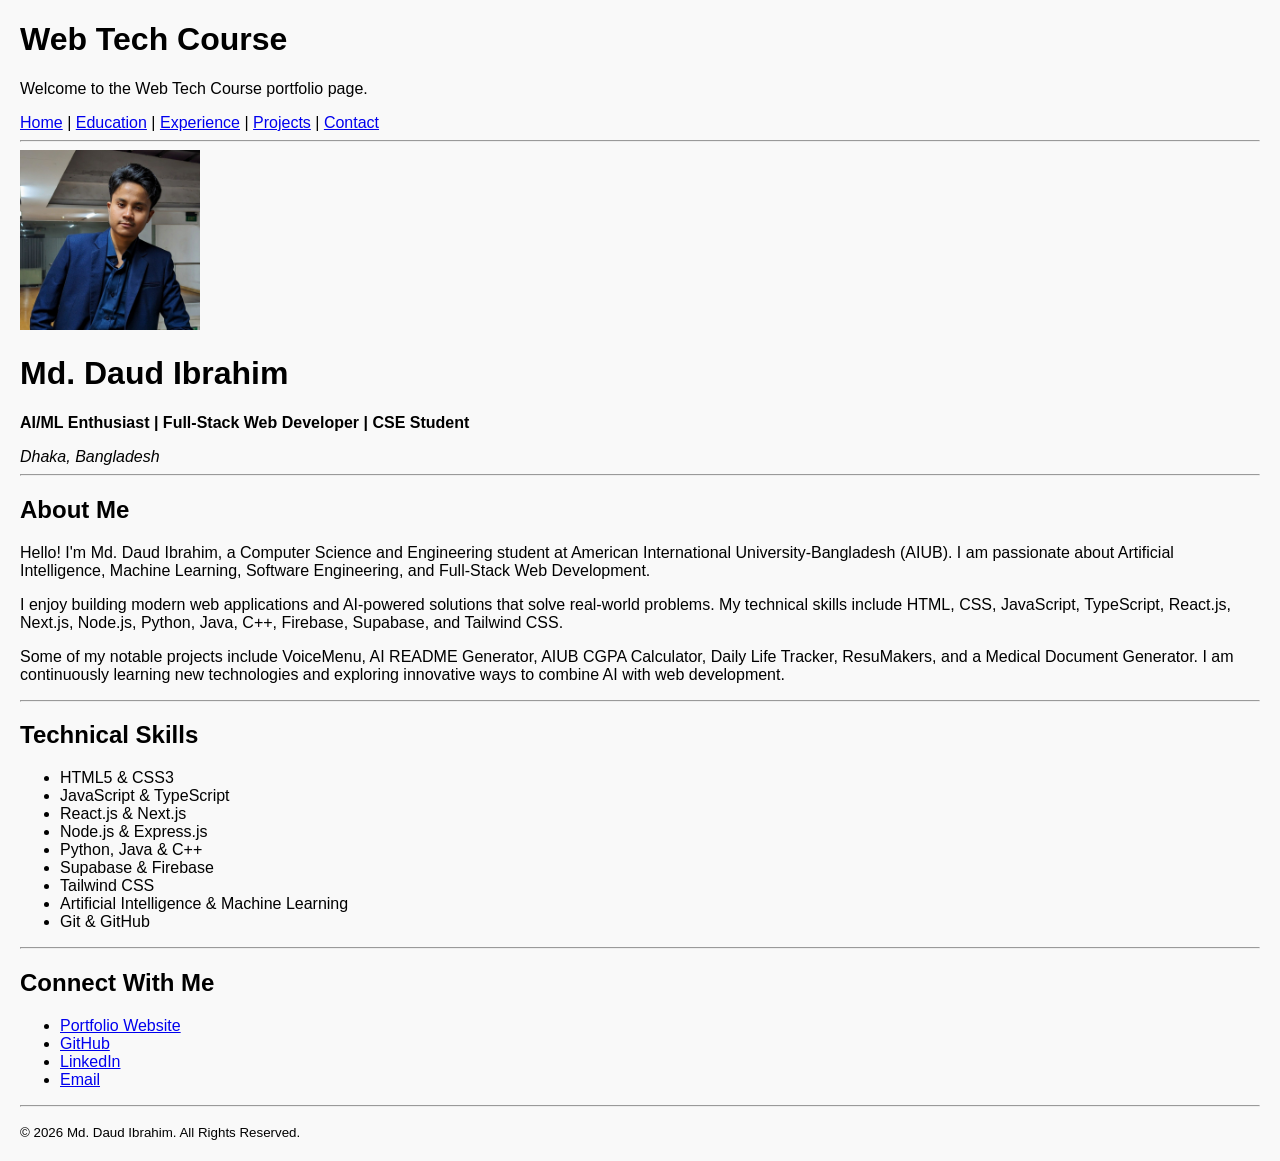
<file: portfolio/index.html>
<!DOCTYPE html>
<html lang="en">
<head>
    <meta charset="UTF-8">
    <meta name="viewport" content="width=device-width, initial-scale=1.0">
    <title>Web Connect</title>
    <link rel="stylesheet" href="CSS/style.css">
</head>
<body>
    <h1>Web Tech Course</h1>
    <p>Welcome to the Web Tech Course portfolio page.</p>

        <!-- ===== Navigation Bar ===== -->
    <nav>
        <a href="../portfolio/index.html">Home</a> |
        <a href="../portfolio/HTML/education.html">Education</a> |
        <a href="../portfolio/HTML/experience.html">Experience</a> |
        <a href="../portfolio/HTML/projects.html">Projects</a> |
        <a href="../portfolio/HTML/contactme.html">Contact</a>
    </nav>
      <hr>

    <!-- ===== Profile Header ===== -->
    <header>
        <img src="../portfolio/Image/profile_pic.jpg" alt="Profile photo of Md. Daud Ibrahim" width="180" height="180">

        <h1>Md. Daud Ibrahim</h1>

        <p>
        <strong>AI/ML Enthusiast | Full-Stack Web Developer | CSE Student</strong>
        </p>

        <address>
        Dhaka, Bangladesh
        </address>
    </header>

    <hr>

    <!-- ===== About Me ===== -->
    <section>
        <h2>About Me</h2>

        <p>
        Hello! I'm Md. Daud Ibrahim, a Computer Science and Engineering student at
        American International University-Bangladesh (AIUB). I am passionate about
        Artificial Intelligence, Machine Learning, Software Engineering, and
        Full-Stack Web Development.
        </p>

        <p>
        I enjoy building modern web applications and AI-powered solutions that solve
        real-world problems. My technical skills include HTML, CSS, JavaScript,
        TypeScript, React.js, Next.js, Node.js, Python, Java, C++, Firebase,
        Supabase, and Tailwind CSS.
        </p>

        <p>
        Some of my notable projects include VoiceMenu, AI README Generator,
        AIUB CGPA Calculator, Daily Life Tracker, ResuMakers, and a Medical
        Document Generator. I am continuously learning new technologies and
        exploring innovative ways to combine AI with web development.
        </p>
    </section>

    <hr>

    <!-- ===== Skills ===== -->
    <section>
        <h2>Technical Skills</h2>

        <ul>
        <li>HTML5 & CSS3</li>
        <li>JavaScript & TypeScript</li>
        <li>React.js & Next.js</li>
        <li>Node.js & Express.js</li>
        <li>Python, Java & C++</li>
        <li>Supabase & Firebase</li>
        <li>Tailwind CSS</li>
        <li>Artificial Intelligence & Machine Learning</li>
        <li>Git & GitHub</li>
        </ul>
    </section>

    <hr>

    <!-- ===== Social Links ===== -->
    <section>
        <h2>Connect With Me</h2>

        <ul>
        <li>
            <a href="https://daudibrahim.com" target="_blank">
            Portfolio Website
            </a>
        </li>

        <li>
            <a href="https://github.com/MdDaudIbrahim" target="_blank">
            GitHub
            </a>
        </li>

        <li>
            <a href="https://www.linkedin.com/in/mddaudibrahim/" target="_blank">
            LinkedIn
            </a>
        </li>

        <li>
            <a href="mailto:ur.daudibrahim@gmail.com">
            Email
            </a>
        </li>
        </ul>
    </section>

    <hr>

    <footer>
        <p><small>&copy; 2026 Md. Daud Ibrahim. All Rights Reserved.</small></p>
    </footer>
        

    <script src="JS/script.js"></script>
</body>
</html>
</file>
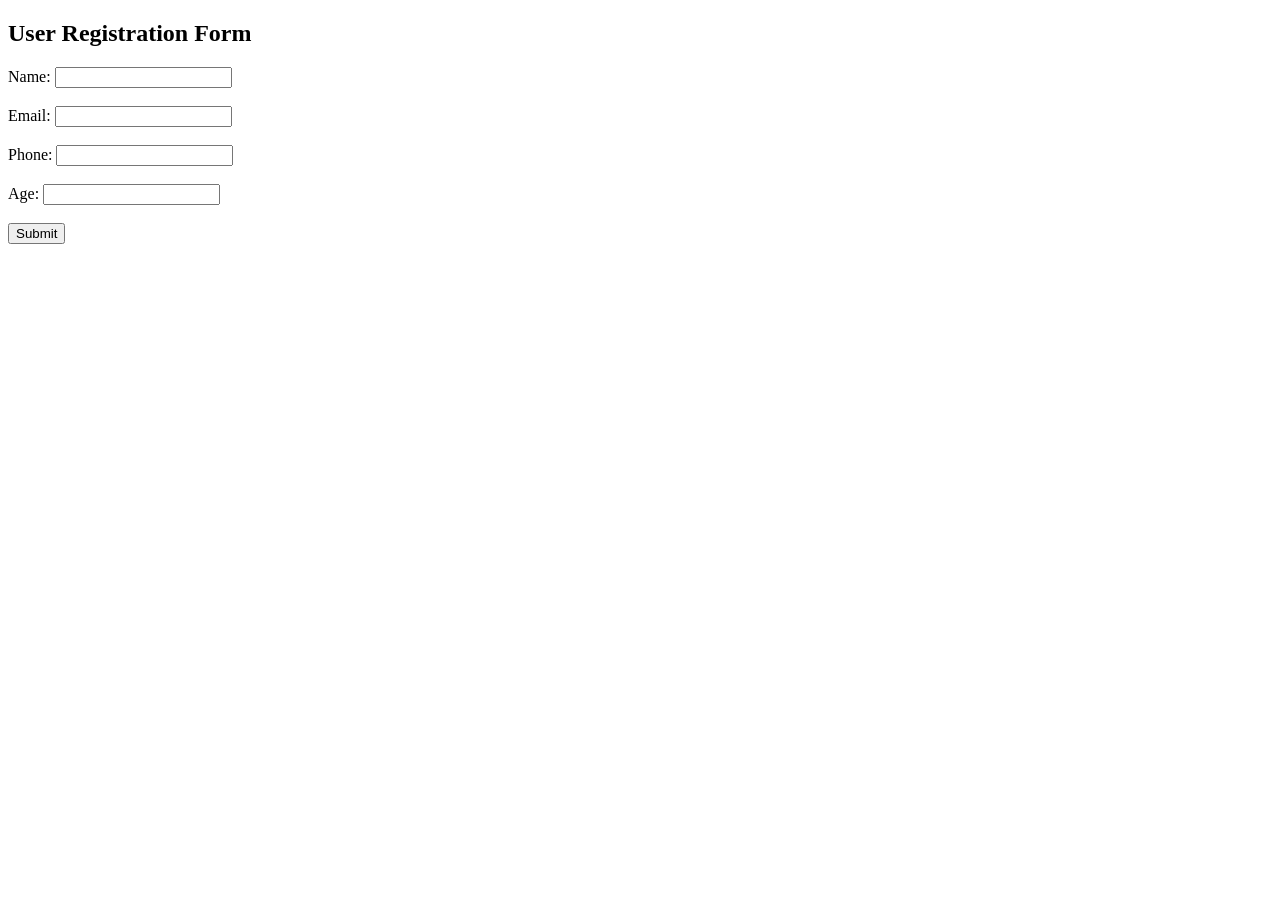
<file: Lab Task 5.html>
<!DOCTYPE html>
<html>

<head>

    <title>Lab Task 05 - JavaScript Form Validation Using DOM</title>

    <script>

        function validateForm() {

            var name = document.getElementById("name").value;
            var email = document.getElementById("email").value;
            var phone = document.getElementById("phone").value;
            var age = document.getElementById("age").value;

            if (name == "" || email == "" || phone == "" || age == "") {
                alert("All fields must be filled out.");
                return false;
            }

            if (email.indexOf("@") == -1 || email.indexOf(".") == -1) {
                alert("Please enter a valid email address!");
                return false;
            }

            if (phone.length != 11) {
                alert("Phone number must be 11 digits long.");
                return false;
            }

            if (age < 18) {
                alert("Age must be 18 or older.");
                return false;
            }

            alert("Form submitted successfully!");
            return true;

        }

    </script>

</head>

<body>

    <h2>User Registration Form</h2>

    <form name="myForm"
          onsubmit="return validateForm()">

        Name: <input type="text" id="name" name="name">
        <br><br>
        
        Email: <input type="text" id="email" name="email">
        <br><br>

        Phone: <input type="text" id="phone" name="phone">
        <br><br>

        Age: <input type="text" id="age" name="age">
        <br><br>

        <input type="submit" value="Submit">

    </form>

</body>

</html>
</file>
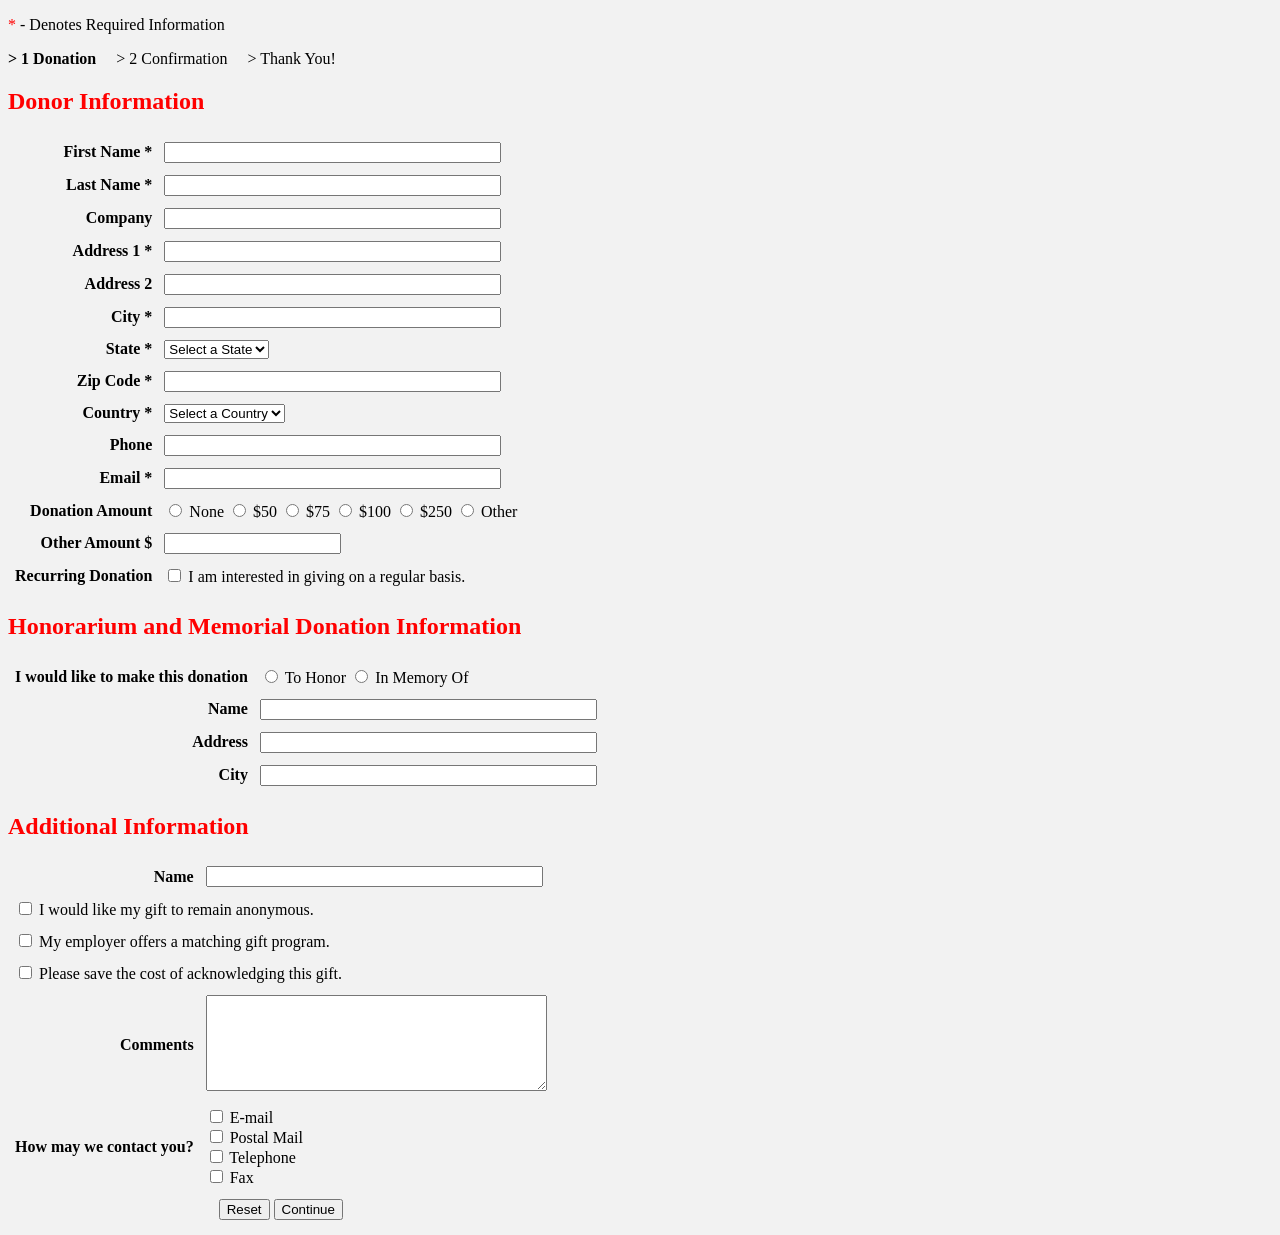
<file: lab/HTML/blood-donation.html>
<!DOCTYPE html>
<html>
<head>
    <title>Donation Form</title>
</head>

<body bgcolor="#f2f2f2">

    <p>
        <font color="red">*</font> - Denotes Required Information
    </p>

    <p>
        <b>> 1 Donation</b>
        &nbsp;&nbsp;&nbsp;
        > 2 Confirmation
        &nbsp;&nbsp;&nbsp;
        > Thank You!
    </p>

    <form>

        <h2 style="color:red;">Donor Information</h2>

        <table cellpadding="5">

            <tr>
                <td align="right"><b>First Name *</b></td>
                <td>
                    <input type="text" name="fname" size="40" required>
                </td>
            </tr>

            <tr>
                <td align="right"><b>Last Name *</b></td>
                <td>
                    <input type="text" name="lname" size="40" required>
                </td>
            </tr>

            <tr>
                <td align="right"><b>Company</b></td>
                <td>
                    <input type="text" name="company" size="40">
                </td>
            </tr>

            <tr>
                <td align="right"><b>Address 1 *</b></td>
                <td>
                    <input type="text" name="address1" size="40" required>
                </td>
            </tr>

            <tr>
                <td align="right"><b>Address 2</b></td>
                <td>
                    <input type="text" name="address2" size="40">
                </td>
            </tr>

            <tr>
                <td align="right"><b>City *</b></td>
                <td>
                    <input type="text" name="city" size="40" required>
                </td>
            </tr>

            <tr>
                <td align="right"><b>State *</b></td>
                <td>
                    <select name="state">
                        <option>Select a State</option>
                        <option>Dhaka</option>
                        <option>Chattogram</option>
                        <option>Khulna</option>
                    </select>
                </td>
            </tr>

            <tr>
                <td align="right"><b>Zip Code *</b></td>
                <td>
                    <input type="text" name="zip" size="40" required>
                </td>
            </tr>

            <tr>
                <td align="right"><b>Country *</b></td>
                <td>
                    <select name="country">
                        <option>Select a Country</option>
                        <option>Bangladesh</option>
                        <option>USA</option>
                        <option>Canada</option>
                    </select>
                </td>
            </tr>

            <tr>
                <td align="right"><b>Phone</b></td>
                <td>
                    <input type="tel" name="phone" size="40">
                </td>
            </tr>

            <tr>
                <td align="right"><b>Email *</b></td>
                <td>
                    <input type="email" name="email" size="40" required>
                </td>
            </tr>

            <tr>
                <td align="right"><b>Donation Amount</b></td>
                <td>
                    <input type="radio" name="amount" value="none"> None
                    <input type="radio" name="amount" value="50"> $50
                    <input type="radio" name="amount" value="75"> $75
                    <input type="radio" name="amount" value="100"> $100
                    <input type="radio" name="amount" value="250"> $250
                    <input type="radio" name="amount" value="other"> Other
                </td>
            </tr>

            <tr>
                <td align="right"><b>Other Amount $</b></td>
                <td>
                    <input type="text" name="otheramount">
                </td>
            </tr>

            <tr>
                <td align="right"><b>Recurring Donation</b></td>
                <td>
                    <input type="checkbox" name="recurring">
                    I am interested in giving on a regular basis.
                </td>
            </tr>

        </table>

        <h2 style="color:red;">
            Honorarium and Memorial Donation Information
        </h2>

        <table cellpadding="5">

            <tr>
                <td align="right">
                    <b>I would like to make this donation</b>
                </td>

                <td>
                    <input type="radio" name="donationtype" value="honor">
                    To Honor

                    <input type="radio" name="donationtype" value="memory">
                    In Memory Of
                </td>
            </tr>

            <tr>
                <td align="right"><b>Name</b></td>
                <td>
                    <input type="text" name="honorname" size="40">
                </td>
            </tr>

            <tr>
                <td align="right"><b>Address</b></td>
                <td>
                    <input type="text" name="honoraddress" size="40">
                </td>
            </tr>

            <tr>
                <td align="right"><b>City</b></td>
                <td>
                    <input type="text" name="honorcity" size="40">
                </td>
            </tr>

        </table>

        <h2 style="color:red;">Additional Information</h2>

        <table cellpadding="5">

            <tr>
                <td align="right"><b>Name</b></td>
                <td>
                    <input type="text" name="publicationname" size="40">
                </td>
            </tr>

            <tr>
                <td colspan="2">
                    <input type="checkbox">
                    I would like my gift to remain anonymous.
                </td>
            </tr>

            <tr>
                <td colspan="2">
                    <input type="checkbox">
                    My employer offers a matching gift program.
                </td>
            </tr>

            <tr>
                <td colspan="2">
                    <input type="checkbox">
                    Please save the cost of acknowledging this gift.
                </td>
            </tr>

            <tr>
                <td align="right"><b>Comments</b></td>
                <td>
                    <textarea rows="6" cols="40"></textarea>
                </td>
            </tr>

            <tr>
                <td align="right">
                    <b>How may we contact you?</b>
                </td>

                <td>
                    <input type="checkbox"> E-mail <br>
                    <input type="checkbox"> Postal Mail <br>
                    <input type="checkbox"> Telephone <br>
                    <input type="checkbox"> Fax
                </td>
            </tr>

            <tr>
                <td colspan="2" align="center">
                    <input type="reset" value="Reset">
                    <input type="submit" value="Continue">
                </td>
            </tr>

        </table>

    </form>

</body>
</html>
</file>
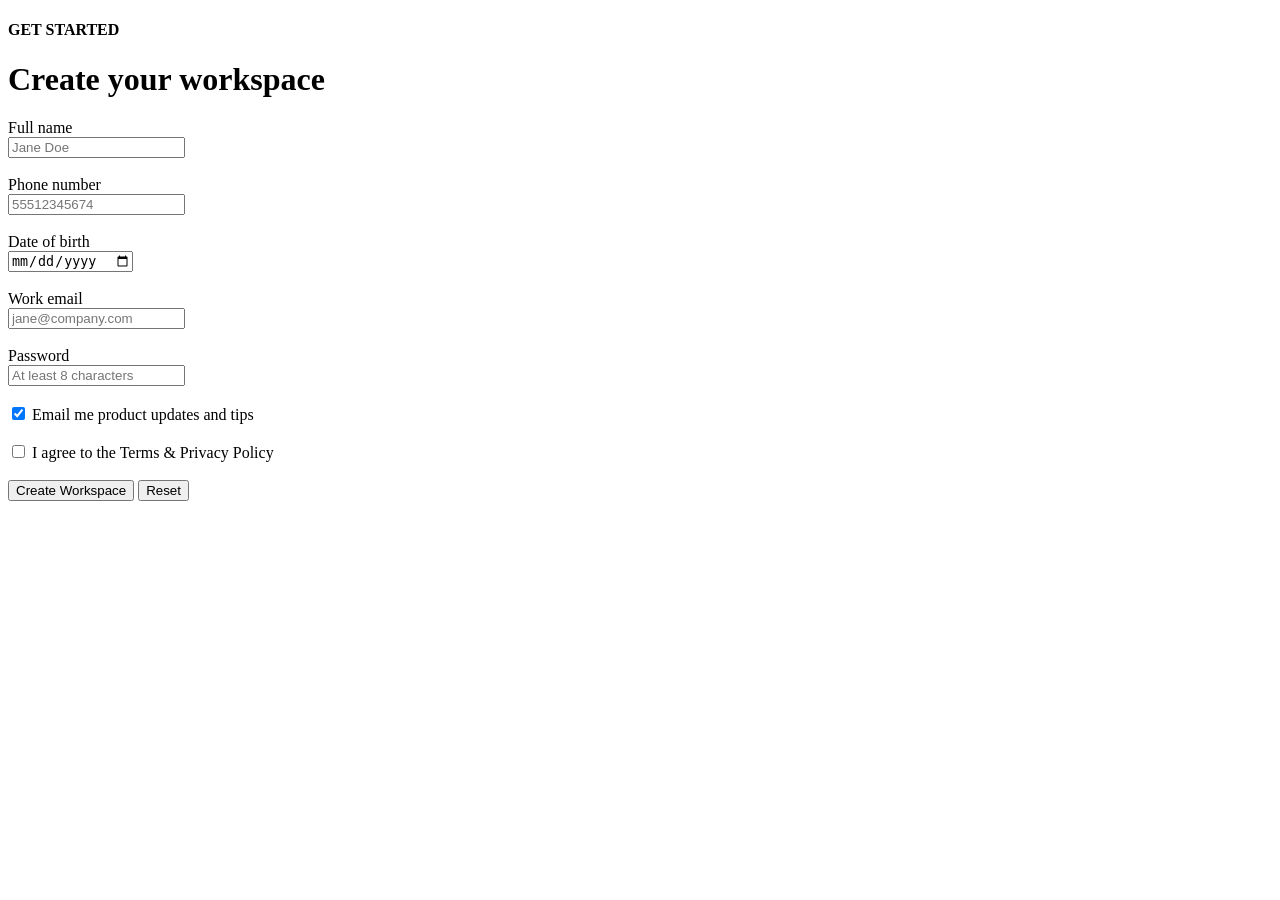
<file: lab/HTML/form-one.html>
<!DOCTYPE html>
<html>
<head>
    <title>Create Workspace</title>
</head>
<body>

    <h4>GET STARTED</h4>
    <h1>Create your workspace</h1>

    <form>

        <label for="fullname">Full name</label><br>
        <input type="text" id="fullname" name="fullname" placeholder="Jane Doe">
        <br><br>

        <label for="phone">Phone number</label><br>
        <input type="tel" id="phone" name="phone" placeholder="55512345674">
        <br><br>

        <label for="dob">Date of birth</label><br>
        <input type="date" id="dob" name="dob" placeholder="25/06/2026">
        <br><br>

        <label for="email">Work email</label><br>
        <input type="email" id="email" name="email" placeholder="jane@company.com">
        <br><br>

        <label for="password">Password</label><br>
        <input type="password" id="password" name="password" placeholder="At least 8 characters">
        <br><br>

        <input type="checkbox" id="updates" name="updates" checked>
        <label for="updates">Email me product updates and tips</label>
        <br><br>

        <input type="checkbox" id="terms" name="terms">
        <label for="terms">I agree to the Terms & Privacy Policy</label>
        <br><br>

        <input type="submit" value="Create Workspace">
        <input type="reset" value="Reset">

    </form>

</body>
</html>
</file>
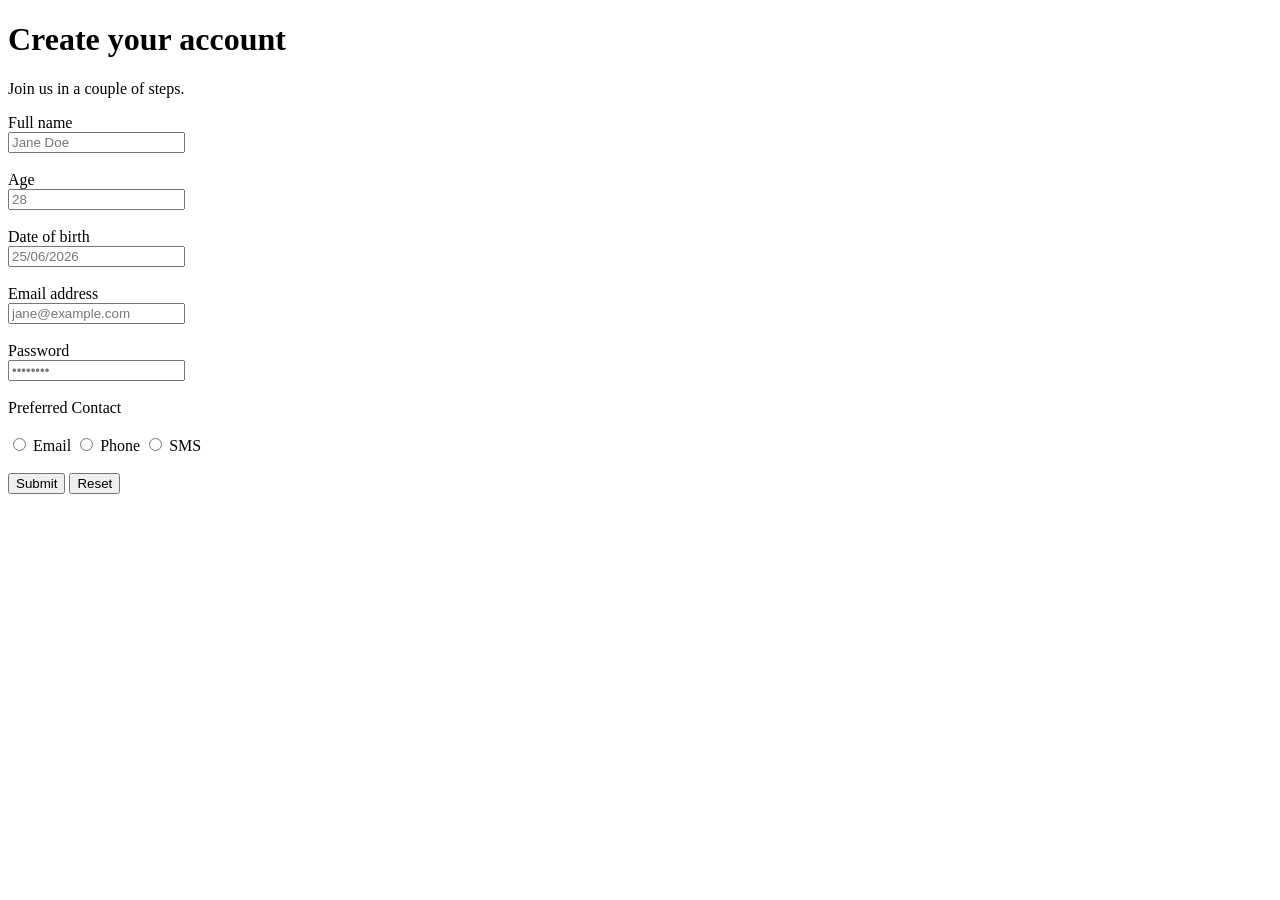
<file: lab/HTML/form-three.html>
<!DOCTYPE html>
<html>
<head>
    <title>Create Your Account</title>
</head>
<body>

    <h1>Create your account</h1>
    <p>Join us in a couple of steps.</p>

    <form>

        <label for="fullname">Full name</label><br>
        <input type="text" id="fullname" name="fullname" placeholder="Jane Doe">
        <br><br>

        <label for="age">Age</label><br>
        <input type="number" id="age" name="age" placeholder="28">
        <br><br>

        <label for="dob">Date of birth</label><br>
        <input type="text" id="dob" name="dob" placeholder="25/06/2026">
        <br><br>

        <label for="email">Email address</label><br>
        <input type="email" id="email" name="email" placeholder="jane@example.com">
        <br><br>

        <label for="password">Password</label><br>
        <input type="password" id="password" name="password" placeholder="••••••••">
        <br><br>

        <label>Preferred Contact</label><br><br>

        <input type="radio" id="emailcontact" name="contact" value="Email">
        <label for="emailcontact">Email</label>

        <input type="radio" id="phonecontact" name="contact" value="Phone">
        <label for="phonecontact">Phone</label>

        <input type="radio" id="smscontact" name="contact" value="SMS">
        <label for="smscontact">SMS</label>

        <br><br>

        <input type="submit" value="Submit">
        <input type="reset" value="Reset">

    </form>

</body>
</html>
</file>
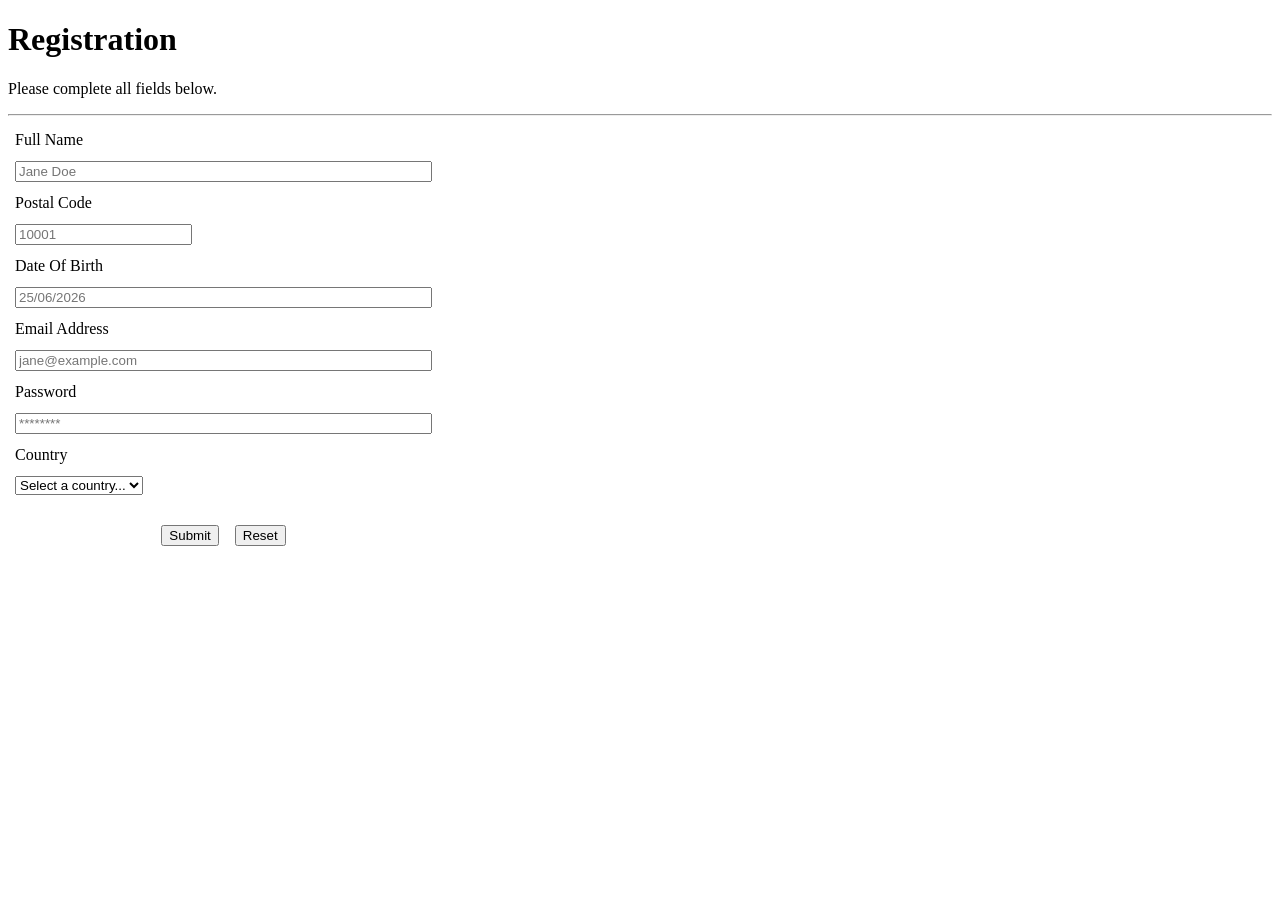
<file: lab/HTML/form-two.html>
<!DOCTYPE html>
<html>
<head>
    <title>Registration Form</title>
</head>
<body>

    <form>

        <h1>Registration</h1>
        <p>Please complete all fields below.</p>
        <hr>

        <table cellpadding="5">

            <tr>
                <td><label for="fullname">Full Name</label></td>
            </tr>

            <tr>
                <td>
                    <input type="text"
                           id="fullname"
                           name="fullname"
                           placeholder="Jane Doe"
                           size="50">
                </td>
            </tr>

            <tr>
                <td><label for="postal">Postal Code</label></td>
            </tr>

            <tr>
                <td>
                    <input type="number"
                           id="postal"
                           name="postal"
                           placeholder="10001"
                           size="50">
                </td>
            </tr>

            <tr>
                <td><label for="dob">Date Of Birth</label></td>
            </tr>

            <tr>
                <td>
                    <input type="text"
                           id="dob"
                           name="dob"
                           placeholder="25/06/2026"
                           size="50">
                </td>
            </tr>

            <tr>
                <td><label for="email">Email Address</label></td>
            </tr>

            <tr>
                <td>
                    <input type="email"
                           id="email"
                           name="email"
                           placeholder="jane@example.com"
                           size="50">
                </td>
            </tr>

            <tr>
                <td><label for="password">Password</label></td>
            </tr>

            <tr>
                <td>
                    <input type="password"
                           id="password"
                           name="password"
                           placeholder="********"
                           size="50">
                </td>
            </tr>

            <tr>
                <td><label for="country">Country</label></td>
            </tr>

            <tr>
                <td>
                    <select id="country" name="country">
                        <option>Select a country...</option>
                        <option>Bangladesh</option>
                        <option>India</option>
                        <option>USA</option>
                        <option>Canada</option>
                    </select>
                </td>
            </tr>

            <tr>
                <td align="center">
                    <br>
                    <input type="submit" value="Submit">
                    &nbsp;&nbsp;
                    <input type="reset" value="Reset">
                </td>
            </tr>


        </table>

    </form>

</body>
</html>
</file>
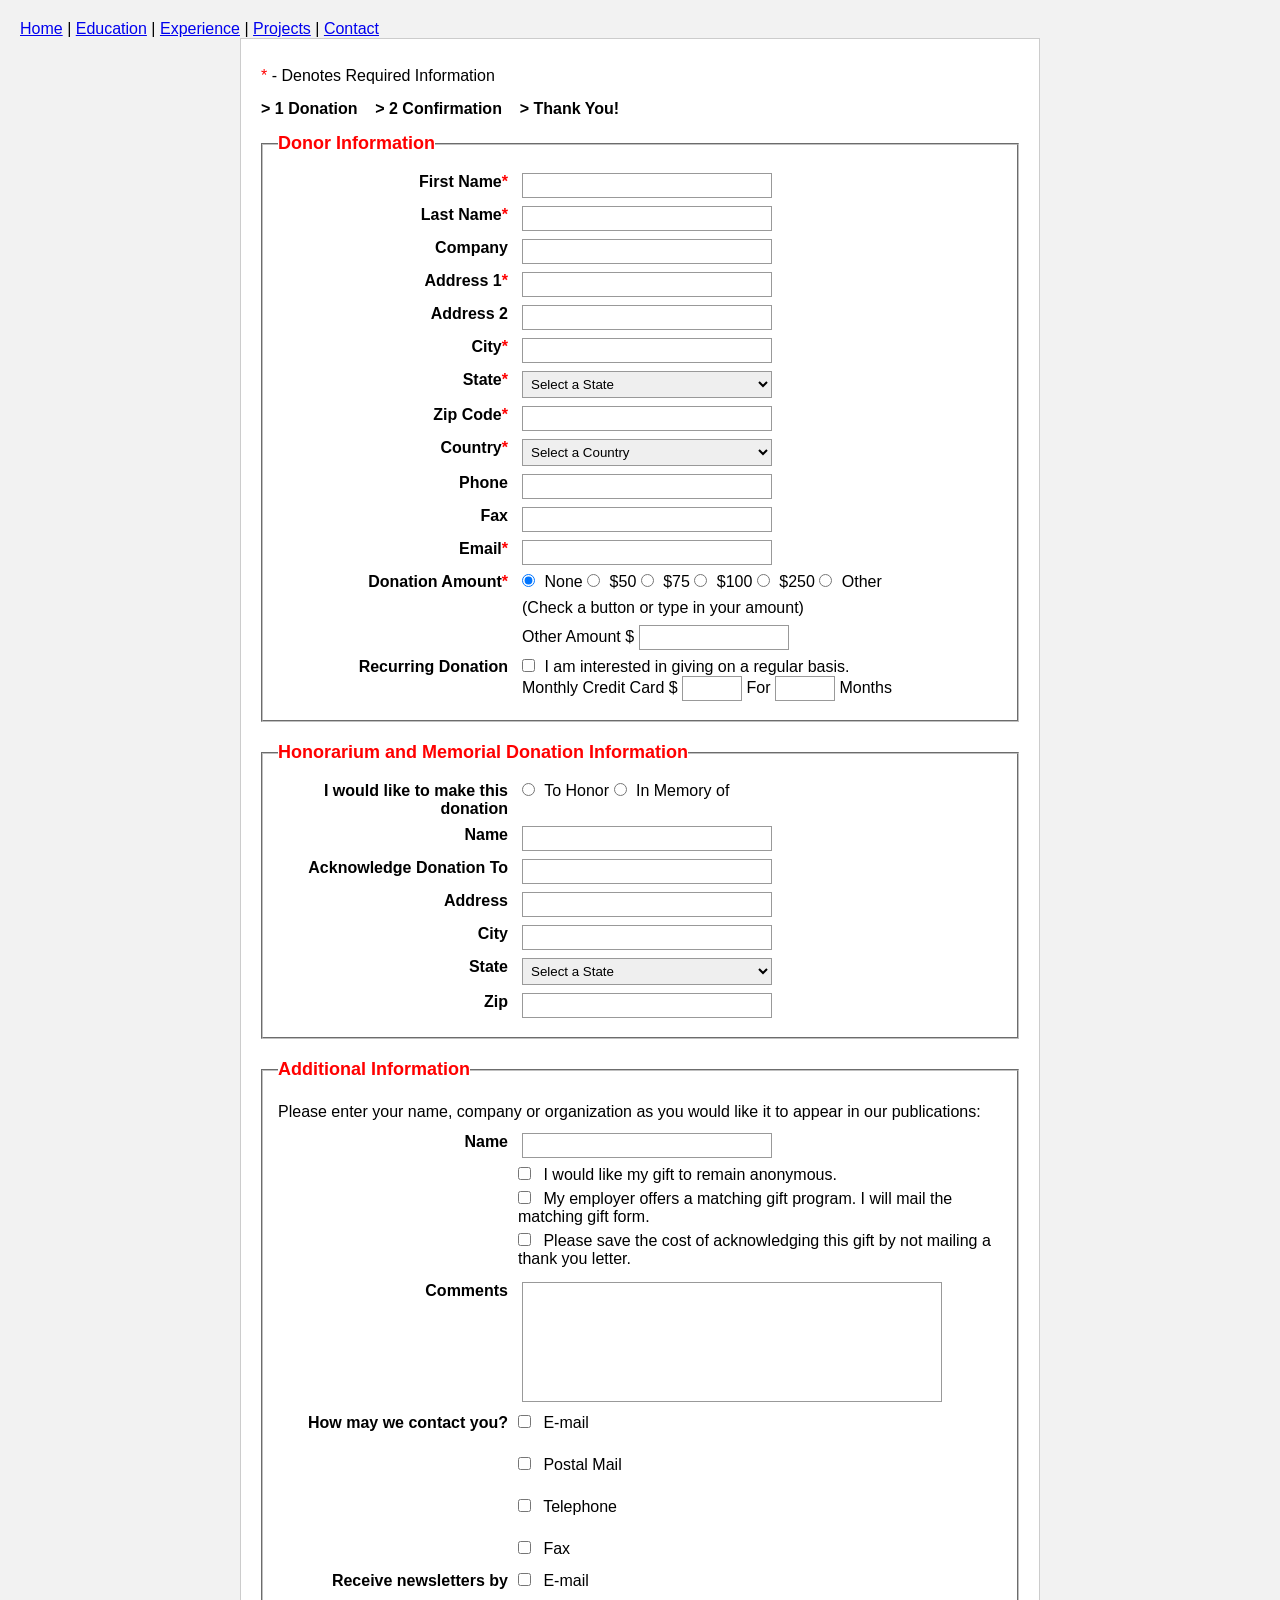
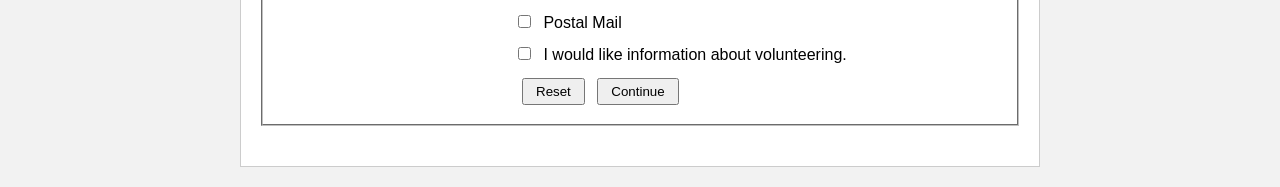
<file: lab/HTML/form.html>
<!DOCTYPE html>
<html lang="en">

<head>
    <meta charset="UTF-8">
    <meta name="viewport" content="width=device-width, initial-scale=1.0">
    <title>Donation Form</title>
    <link rel="stylesheet" href="../CSS/form.css">
</head>


<body>
    <nav>
        <a href="../../lab/HTML/form.html">Home</a> |
        <a href="../../portfolio/HTML/education.html">Education</a> |
        <a href="../../portfolio/HTML/experience.html">Experience</a> |
        <a href="../../portfolio/HTML/projects.html">Projects</a> |
        <a href="../../portfolio/HTML/contactme.html">Contact</a>
    </nav>

    <div class="container">
        <p><span class="required">*</span> - Denotes Required Information</p>

        <div class="steps">&gt; 1 Donation &nbsp;&nbsp; &gt; 2 Confirmation &nbsp;&nbsp; &gt; Thank You!</div>

        <form action="#" method="post">
            <fieldset>
                <legend>Donor Information</legend>

                <table cellpadding="6" cellspacing="6">
                    <tr>
                        <td><label for="firstName">First Name<span class="required">*</span></label></td>
                        <td><input type="text" id="firstName" name="firstName" required></td>
                    </tr>
                    
                    <tr>
                        <td><label for="lastName">Last Name<span class="required">*</span></label></td>
                        <td><input type="text" id="lastName" name="lastName" required></td>
                    </tr>
                    <tr>
                        <td><label for="company">Company</label></td>
                        <td><input type="text" id="company" name="company"></td>
                    </tr>
                    <tr>
                        <td><label for="address1">Address 1<span class="required">*</span></label></td>
                        <td><input type="text" id="address1" name="address1" required></td>
                    </tr>
                    <tr>
                        <td><label for="address2">Address 2</label></td>
                        <td><input type="text" id="address2" name="address2"></td>
                    </tr>
                    <tr>
                        <td><label for="city">City<span class="required">*</span></label></td>
                        <td><input type="text" id="city" name="city" required></td>
                    </tr>
                    <tr>
                        <td><label for="state">State<span class="required">*</span></label></td>
                        <td>
                            <select id="state" name="state" required>
                                <option value="">Select a State</option>
                                <option value="Dhaka">Dhaka</option>
                                <option value="Chittagong">Chittagong</option>
                                <option value="Cumilla">Cumilla</option>
                            </select>
                        </td>
                    </tr>
                    <tr>
                        <td><label for="zipCode">Zip Code<span class="required">*</span></label></td>
                        <td><input type="text" id="zipCode" name="zipCode" required></td>
                    </tr>
                    <tr>
                        <td><label for="country">Country<span class="required">*</span></label></td>
                        <td>
                            <select id="country" name="country" required>
                                <option value="">Select a Country</option>
                                <option value="Bangladesh">Bangladesh</option>
                                <option value="United States">United States</option>
                            </select>
                        </td>
                    </tr>
                    <tr>
                        <td><label for="phone">Phone</label></td>
                        <td><input type="tel" id="phone" name="phone"></td>
                    </tr>
                    <tr>
                        <td><label for="fax">Fax</label></td>
                        <td><input type="text" id="fax" name="fax"></td>
                    </tr>
                    <tr>
                        <td><label for="email">Email<span class="required">*</span></label></td>
                        <td><input type="email" id="email" name="email" required></td>
                    </tr>
                    <tr>
                        <td><label>Donation Amount<span class="required">*</span></label></td>
                        <td>
                            <label><input type="radio" name="amount" value="none" checked> None</label>
                            <label><input type="radio" name="amount" value="50"> $50</label>
                            <label><input type="radio" name="amount" value="75"> $75</label>
                            <label><input type="radio" name="amount" value="100"> $100</label>
                            <label><input type="radio" name="amount" value="250"> $250</label>
                            <label><input type="radio" name="amount" value="other"> Other</label>
                            <br>
                            <p>(Check a button or type in your amount)</p>
                            <label for="otherAmount">Other Amount $</label>
                            <input type="text" id="otherAmount" name="otherAmount" class="small-input">
                        </td>
                    </tr>
                    <tr>
                        <td><label>Recurring Donation</label></td>
                        <td>
                            <label><input type="checkbox" name="recurring" value="yes"> I am interested in giving on a regular basis.</label>
                            <br>
                            <label for="monthlyCard">Monthly Credit Card $</label>
                            <input type="text" id="monthlyCard" name="monthlyCard" class="tiny-input">
                            <label for="monthlyMonths">For</label>
                            <input type="text" id="monthlyMonths" name="monthlyMonths" class="tiny-input">
                            <span>Months</span>
                        </td>
                    </tr>
                </table>
            </fieldset>

            <!-- <br> -->

            <fieldset>
                <legend>Honorarium and Memorial Donation Information</legend>

                <table cellpadding="6" cellspacing="6">
                    <tr>
                        <td><label>I would like to make this donation</label></td>
                        <td>
                            <label><input type="radio" name="honor" value="honor"> To Honor</label>
                            <label><input type="radio" name="honor" value="memory"> In Memory of</label>
                        </td>
                    </tr>
                    <tr>
                        <td><label for="honoreeName">Name</label></td>
                        <td><input type="text" id="honoreeName" name="honoreeName"></td>
                    </tr>
                    <tr>
                        <td><label for="ackName">Acknowledge Donation To</label></td>
                        <td><input type="text" id="ackName" name="ackName"></td>
                    </tr>
                    <tr>
                        <td><label for="ackAddress">Address</label></td>
                        <td><input type="text" id="ackAddress" name="ackAddress"></td>
                    </tr>
                    <tr>
                        <td><label for="ackCity">City</label></td>
                        <td><input type="text" id="ackCity" name="ackCity"></td>
                    </tr>
                    <tr>
                        <td><label for="ackState">State</label></td>
                        <td>
                            <select id="ackState" name="ackState">
                                <option value="">Select a State</option>
                                <option value="Dhaka">Dhaka</option>
                                <option value="Chittagong">Chittagong</option>
                                <option value="Cumilla">Cumilla</option>
                            </select>
                        </td>
                    </tr>
                    <tr>
                        <td><label for="ackZip">Zip</label></td>
                        <td><input type="text" id="ackZip" name="ackZip"></td>
                    </tr>
                </table>
            </fieldset>

            <!-- <br> -->

            <fieldset>
                <legend>Additional Information</legend>

                <p>Please enter your name, company or organization as you would like it to appear in our publications:</p>

                <table cellpadding="6" cellspacing="6">
                    <tr>
                        <td><label for="publicName">Name</label></td>
                        <td><input type="text" id="publicName" name="publicName"></td>
                    </tr>

                    <tr>
                        <td></td>
                        <td class="checkbox-cell">
                            <label>
                                <input type="checkbox" name="anonymous">
                                I would like my gift to remain anonymous.
                            </label>

                            <label>
                                <input type="checkbox" name="matchingGift">
                                My employer offers a matching gift program. I will mail the matching gift form.
                            </label>

                            <label>
                                <input type="checkbox" name="noLetter">
                                Please save the cost of acknowledging this gift by not mailing a thank you letter.
                            </label>
                        </td>
                    </tr>

                    <tr>
                        <td><label for="comments">Comments</label></td>
                        <td><textarea id="comments" name="comments"></textarea></td>
                    </tr>
                    <tr>
                        <td><label>How may we contact you?</label></td>
                        <td class="checkbox-cell">
                            <label><input type="checkbox" name="contact" value="email"> E-mail</label><br>
                            <label><input type="checkbox" name="contact" value="postal"> Postal Mail</label><br>
                            <label><input type="checkbox" name="contact" value="telephone"> Telephone</label><br>
                            <label><input type="checkbox" name="contact" value="fax"> Fax</label>
                        </td>
                    </tr>
                    <tr>
                        <td><label>Receive newsletters by</label></td>
                        <td class="checkbox-cell">
                            <label><input type="checkbox" name="newsletter" value="email"> E-mail</label><br>
                            <label><input type="checkbox" name="newsletter" value="postal"> Postal Mail</label>
                        </td>
                    </tr>
                    <tr>
                        <td></td>
                        <td class="checkbox-cell"><label><input type="checkbox" name="volunteer" value="yes"> I would like information about volunteering.</label></td>
                    </tr>
                    <tr>
                        <td></td>
                        <td>
                            <button type="reset">Reset</button>
                            <button type="submit">Continue</button>
                        </td>
                    </tr>
                </table>
            </fieldset>
        </form>
    </div>

</body>

</html>
</file>
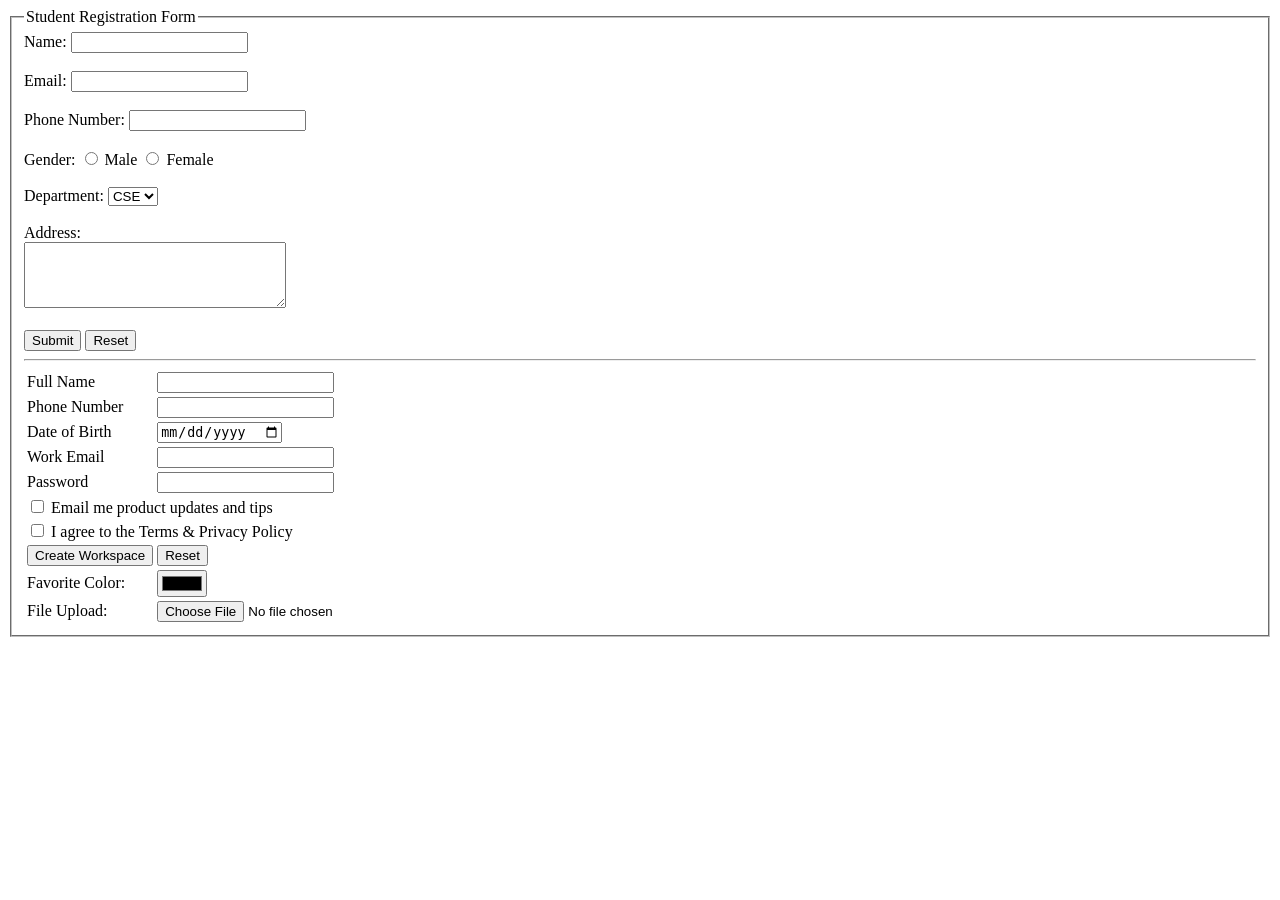
<file: lab/HTML/preactice.html>
<!DOCTYPE html>
<html>
<head>
    <title>Student Registration Form</title>
</head>
<body>

<form method="post">

    <fieldset>
        <legend>Student Registration Form</legend>

        <label for="name">Name:</label>
        <input type="text" id="name" name="name" required>
        <br><br>

        <label for="email">Email:</label>
        <input type="email" id="email" name="email" required>
        <br><br>

        <label for="phone">Phone Number:</label>
        <input type="tel" id="phone" name="phone">
        <br><br>

        <label>Gender:</label>
        <input type="radio" id="male" name="gender" value="Male">
        <label for="male">Male</label>

        <input type="radio" id="female" name="gender" value="Female">
        <label for="female">Female</label>
        <br><br>

        <label for="department">Department:</label>
        <select id="department" name="department">
            <option value="cse">CSE</option>
            <option value="eee">EEE</option>
            <option value="bba">BBA</option>
        </select>
        <br><br>

        <label for="address">Address:</label><br>
        <textarea id="address" name="address" rows="4" cols="30"></textarea>
        <br><br>

        <input type="submit" value="Submit">
        <input type="reset" value="Reset">

<hr>

<!-- --------------------------------------------tr td way ----------------------------- -->
        <form>
                <table>

                <tr>
                    <td><label for="fullname">Full Name</label></td>
                    <td><input type="text" id="fullname" name="fullname"></td>
                </tr>

                <tr>
                    <td><label for="phone">Phone Number</label></td>
                    <td><input type="tel" id="phone" name="phone"></td>
                </tr>

                <tr>
                    <td><label for="dob">Date of Birth</label></td>
                    <td><input type="date" id="dob" name="dob"></td>
                </tr>

                <tr>
                    <td><label for="email">Work Email</label></td>
                    <td><input type="email" id="email" name="email"></td>
                </tr>

                <tr>
                    <td><label for="password">Password</label></td>
                    <td><input type="password" id="password" name="password"></td>
                </tr>

                <tr>
                    <td colspan="2">
                        <input type="checkbox" id="updates">
                        <label for="updates">Email me product updates and tips</label>
                    </td>
                </tr>

                <tr>
                    <td colspan="2">
                        <input type="checkbox" id="terms">
                        <label for="terms">I agree to the Terms & Privacy Policy</label>
                    </td>
                </tr>

                <tr>
                    <td>
                        <input type="submit" value="Create Workspace">
                    </td>
                    <td>
                        <input type="reset" value="Reset">
                    </td>
                </tr>

                <tr>
                    <td><label for="color">Favorite Color:</label></td>
                    <td><input type="color" id="color" name="color"></td>
                </tr>
                <tr>
                    <td><label for="file">File Upload:</label></td>
                    <td><input type="file" id="file" name="file"></td>
                </tr>

                </table>
                </form>

    </fieldset>

</form>

</body>
</html>
</file>
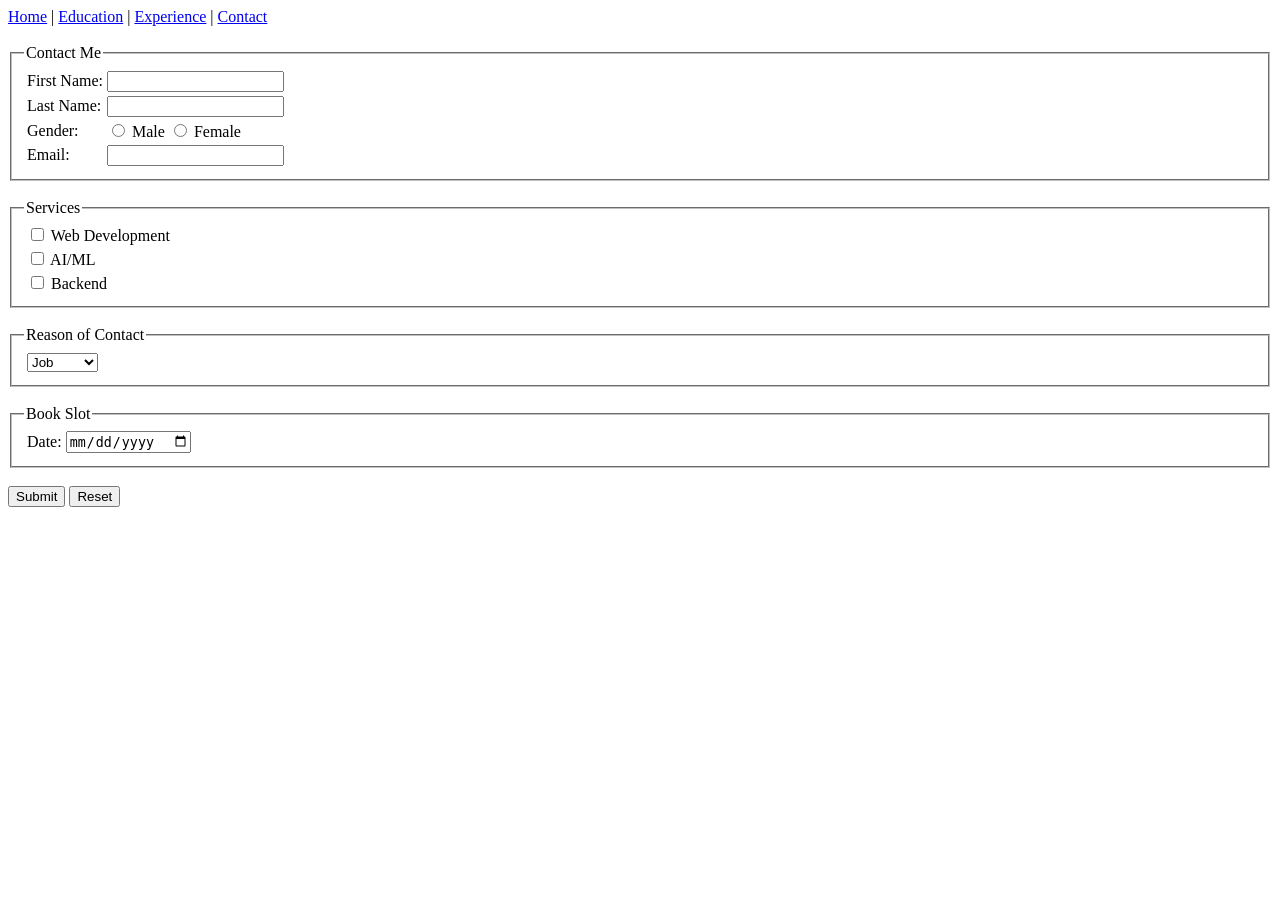
<file: portfolio/HTML/contactme.html>
<!DOCTYPE html>
<html lang="en">
<head>
    <meta charset="UTF-8">
    <meta name="viewport" content="width=device-width, initial-scale=1.0">
    <title>Contact Me</title>
</head>
<body>

        <!-- ===== Navigation Bar ===== -->
    <nav>
        <a href="../index.html">Home</a> |
        <a href="education.html">Education</a> |
        <a href="experience.html">Experience</a> |
        <a href="contactme.html">Contact</a>
    </nav>
    <br>
    <form method="post">

        <fieldset>
            <legend>Contact Me</legend>

            <table>

                <tr>
                    <td><label for="fname">First Name:</label></td>
                    <td><input type="text" id="fname" name="fname" required></td>
                </tr>

                <tr>
                    <td><label for="lname">Last Name:</label></td>
                    <td><input type="text" id="lname" name="lname" required></td>
                </tr>

                <tr>
                    <td><label>Gender:</label></td>
                    <td>
                        <input type="radio" name="gender" value="male"> Male
                        <input type="radio" name="gender" value="female"> Female
                    </td>
                </tr>

                <tr>
                    <td><label for="email">Email:</label></td>
                    <td><input type="email" id="email" name="email" required></td>
                </tr>
            </table>
        </fieldset>
        <br>

        <fieldset>
            <legend>Services</legend>

            <table>
                <tr>
                    <td>
                        <input type="checkbox" name="service" value="Web Development">
                        Web Development
                    </td>
                </tr>
                <tr>
                    <td>
                        <input type="checkbox" name="service" value="AI/ML">
                        AI/ML
                    </td>
                </tr>
                <tr>
                    <td>
                        <input type="checkbox" name="service" value="Backend">
                        Backend
                    </td>
                </tr>
    
            </table>
        </fieldset>
        <br>

        <fieldset>
            <legend>Reason of Contact</legend>

            <table>
                <tr>
                    <td>
                        <select name="reason">
                            <option>Job</option>
                            <option>Projects</option>
                            <option>Thesis</option>
                        </select>
                    </td>
                </tr>
            </table>
        </fieldset>

        <br>
        <fieldset>
            <legend>Book Slot</legend>
            <table>
                <tr>
                    <td><label for="date">Date:</label></td>
                    <td><input type="date" id="date" name="date"></td>
                </tr>
            </table>
        </fieldset>
        <br>

        <input type="submit" value="Submit">
        <input type="reset" value="Reset">

        

    </form>

    
</body>
</html>
</file>
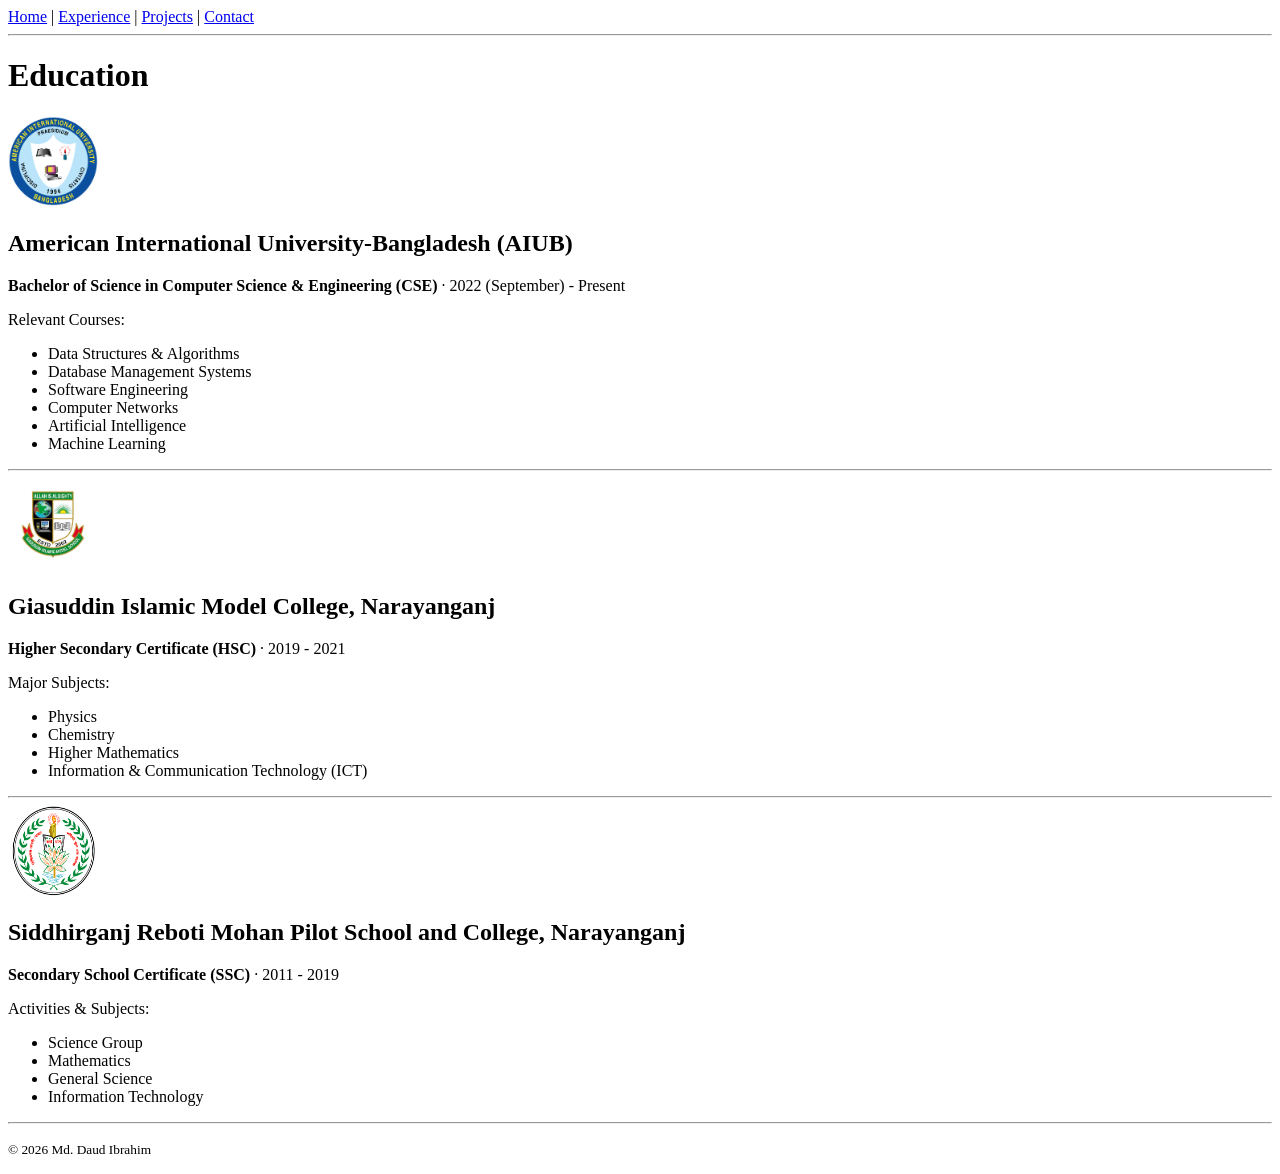
<file: portfolio/HTML/education.html>
<!DOCTYPE html>
<html lang="en">

<head>
  <meta charset="UTF-8">
  <meta name="viewport" content="width=device-width, initial-scale=1.0">
  <title>Education — Md. Daud Ibrahim</title>
</head>

<body>

  <!-- ===== Navigation Bar ===== -->
  <nav>
    <a href="../index.html">Home</a> |
    <a href="experience.html">Experience</a> |
    <a href="projects.html">Projects</a> |
    <a href="contactme.html">Contact</a>
  </nav>

  <hr>

  <h1>Education</h1>

  <!-- ===== Education 1 ===== -->
  <article>
    <img src="../Image/aiub.png" alt="American International University-Bangladesh Logo" width="90" height="90">

    <h2>American International University-Bangladesh (AIUB)</h2>

    <p>
      <strong>Bachelor of Science in Computer Science & Engineering (CSE)</strong>
      &middot; 2022 (September) - Present
    </p>

    <p>Relevant Courses:</p>
    <ul>
      <li>Data Structures & Algorithms</li>
      <li>Database Management Systems</li>
      <li>Software Engineering</li>
      <li>Computer Networks</li>
      <li>Artificial Intelligence</li>
      <li>Machine Learning</li>
    </ul>
  </article>

  <hr>

  <!-- ===== Education 2 ===== -->
  <article>
    <img src="../Image/clg.jpg" alt="Giasuddin Islamic Model College Logo" width="90" height="90">

    <h2>Giasuddin Islamic Model College, Narayanganj</h2>

    <p>
      <strong>Higher Secondary Certificate (HSC)</strong>
      &middot; 2019 - 2021
    </p>

    <p>Major Subjects:</p>
    <ul>
      <li>Physics</li>
      <li>Chemistry</li>
      <li>Higher Mathematics</li>
      <li>Information & Communication Technology (ICT)</li>
    </ul>
  </article>

  <hr>

  <!-- ===== Education 3 ===== -->
  <article>
    <img src="../Image/scl.png" alt="Siddhirganj Reboti Mohan Pilot School and College Logo" width="90" height="90">

    <h2>Siddhirganj Reboti Mohan Pilot School and College, Narayanganj</h2>

    <p>
      <strong>Secondary School Certificate (SSC)</strong>
      &middot; 2011 - 2019
    </p>

    <p>Activities & Subjects:</p>
    <ul>
      <li>Science Group</li>
      <li>Mathematics</li>
      <li>General Science</li>
      <li>Information Technology</li>
    </ul>
  </article>

  <hr>

  <footer>
    <p><small>&copy; 2026 Md. Daud Ibrahim</small></p>
  </footer>

</body>

</html>
</file>
<file: portfolio/CSS/style.css>
body{font-family:Arial,Helvetica,sans-serif;margin:20px;background:#f9f9f9}
</file>
<file: lab/CSS/form.css>
*{
    margin:0;
    padding:0;
    box-sizing:border-box;
    font-family:Arial, sans-serif;
}

body{
    background:#f2f2f2;
    padding:20px;
}

.container{
    width:800px;
    margin:auto;
    background:#fff;
    padding:20px;
    border:1px solid #ccc;
}

.required{
    color:red;
}

.steps{
    font-weight:bold;
    margin:15px 0;
}

fieldset{
    margin-bottom:20px;
    padding:15px;
}

legend{
    color:red;
    font-weight:bold;
    font-size:18px;
}

table{
    width:100%;
    border-collapse:collapse;
}

td{
    padding:4px;
    vertical-align:top;
}

/* Left Column */
td:first-child{
    width:240px;
    text-align:right;
    font-weight:bold;
    padding-right:10px;
}

/* Inputs */
input[type="text"],
input[type="email"],
input[type="tel"],
select{
    width:250px;
    padding:4px;
    border:1px solid #999;
}

.small-input{
    width:150px !important;
}

.tiny-input{
    width:60px !important;
}

textarea{
    width:420px;
    height:120px;
    padding:8px;
    border:1px solid #999;
    resize:none;
}

/* Checkbox Section */
.checkbox-cell{
    text-align:left !important;
    padding-left:0 !important;
}

.checkbox-cell label{
    display:block;
    font-weight:normal;
    text-align:left;
    margin-bottom:6px;
}

.checkbox-cell input[type="checkbox"]{
    margin-right:8px;
}

input[type="radio"],
input[type="checkbox"]{
    margin-right:5px;
}

/* Buttons */
button{
    padding:4px 12px;
    margin-right:8px;
    cursor:pointer;
}

p{
    margin:8px 0;
}
</file>
